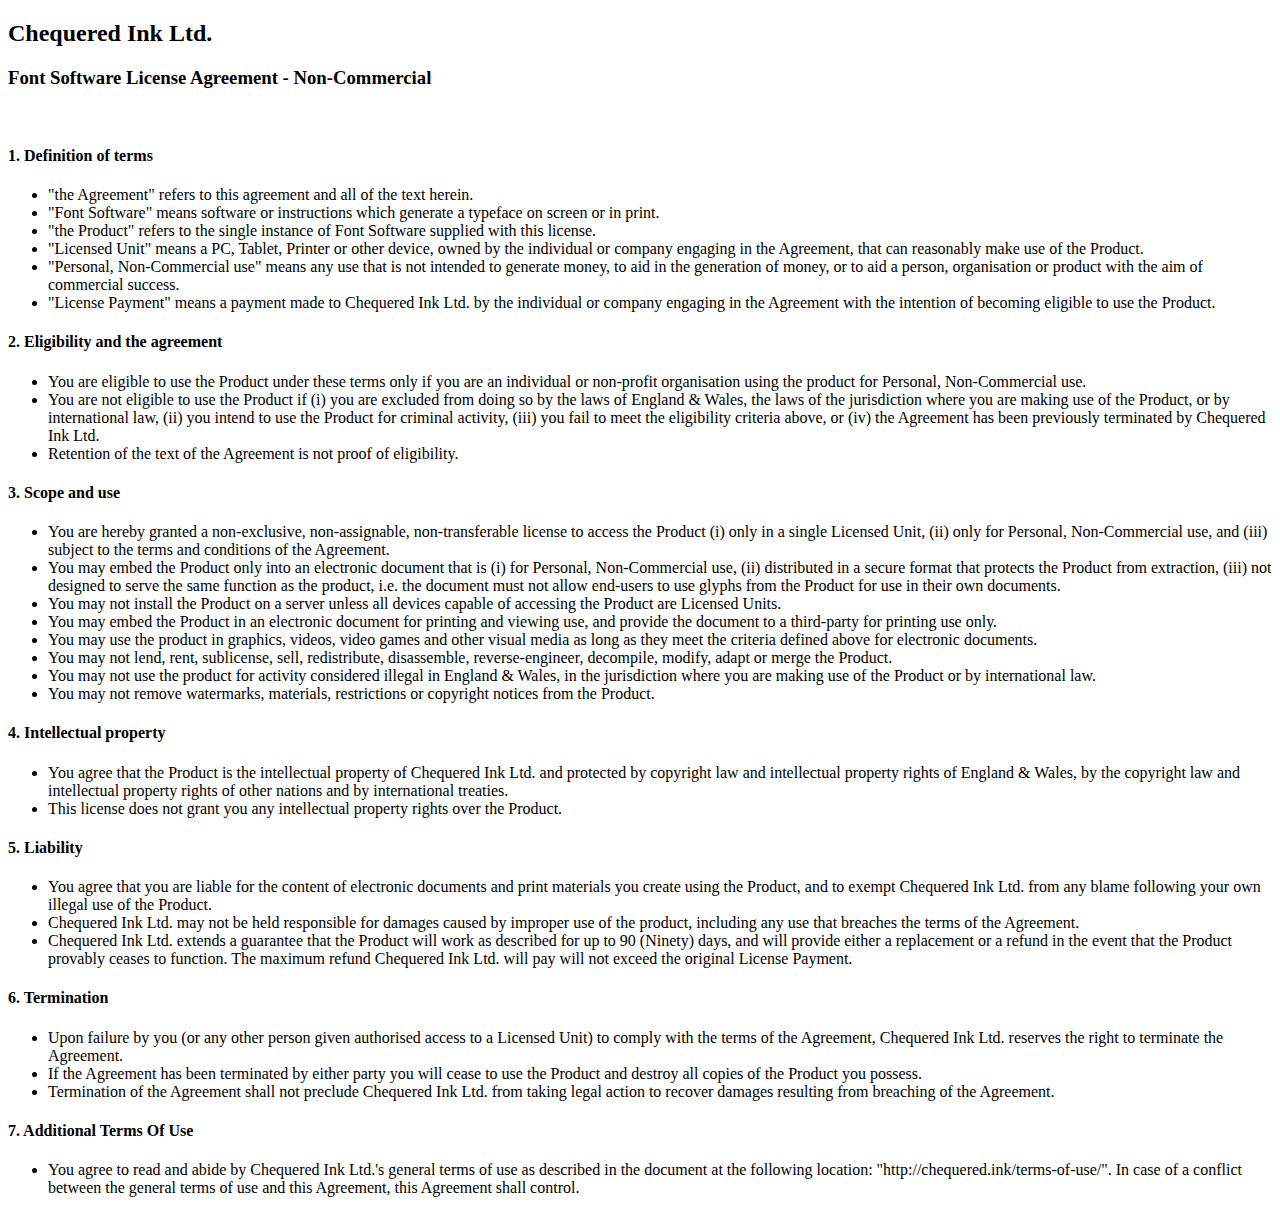
<file: assets/fonts/misc/FSLA_NonCommercial_License-4726.html>
<!DOCTYPE html>
<html>
<head>
<title>Font Software License Agreement - Non-Commercial</title>
</head>
<body>
<h2>Chequered Ink Ltd.</h2>
<h3>Font Software License Agreement - Non-Commercial</h3><br/>
<h4>1. Definition of terms</h4>
<ul>
<li>"the Agreement" refers to this agreement and all of the text herein.</li>
<li>"Font Software" means software or instructions which generate a typeface on screen or in print.</li>
<li>"the Product" refers to the single instance of Font Software supplied with this license.</li>
<li>"Licensed Unit" means a PC, Tablet, Printer or other device, owned by the individual or company engaging in the Agreement, that can reasonably make use of the Product.</li>
<li>"Personal, Non-Commercial use" means any use that is not intended to generate money, to aid in the generation of money, or to aid a person, organisation or product with the aim of commercial success.</li>
<li>"License Payment" means a payment made to Chequered Ink Ltd. by the individual or company engaging in the Agreement with the intention of becoming eligible to use the Product.</li>
</ul>

<h4>2. Eligibility and the agreement</h4>
<ul>
<li>You are eligible to use the Product under these terms only if you are an individual or non-profit organisation using the product for Personal, Non-Commercial use.</li>
<li>You are not eligible to use the Product if (i) you are excluded from doing so by the laws of England & Wales, the laws of the jurisdiction where you are making use of the Product, or by international law, (ii) you intend to use the Product for criminal activity, (iii) you fail to meet the eligibility criteria above, or (iv) the Agreement has been previously terminated by Chequered Ink Ltd.</li>
<li>Retention of the text of the Agreement is not proof of eligibility.</li>
</ul>

<h4>3. Scope and use</h4>
<ul>
<li>You are hereby granted a non-exclusive, non-assignable, non-transferable license to access the Product (i) only in a single Licensed Unit, (ii) only for Personal, Non-Commercial use, and (iii) subject to the terms and conditions of the Agreement.</li>
<li>You may embed the Product only into an electronic document that is (i) for Personal, Non-Commercial use, (ii) distributed in a secure format that protects the Product from extraction, (iii) not designed to serve the same function as the product, i.e. the document must not allow end-users to use glyphs from the Product for use in their own documents.</li>
<li>You may not install the Product on a server unless all devices capable of accessing the Product are Licensed Units.</li>
<li>You may embed the Product in an electronic document for printing and viewing use, and provide the document to a third-party for printing use only.</li>
<li>You may use the product in graphics, videos, video games and other visual media as long as they meet the criteria defined above for electronic documents.</li>
<li>You may not lend, rent, sublicense, sell, redistribute, disassemble, reverse-engineer, decompile, modify, adapt or merge the Product.</li>
<li>You may not use the product for activity considered illegal in England & Wales, in the jurisdiction where you are making use of the Product or by international law.</li>
<li>You may not remove watermarks, materials, restrictions or copyright notices from the Product.</li>
</ul>

<h4>4. Intellectual property</h4>
<ul>
<li>You agree that the Product is the intellectual property of Chequered Ink Ltd. and protected by copyright law and intellectual property rights of England & Wales, by the copyright law and intellectual property rights of other nations and by international treaties.</li>
<li>This license does not grant you any intellectual property rights over the Product.</li>
</ul>

<h4>5. Liability</h4>
<ul>
<li>You agree that you are liable for the content of electronic documents and print materials you create using the Product, and to exempt Chequered Ink Ltd. from any blame following your own illegal use of the Product.</li>
<li>Chequered Ink Ltd. may not be held responsible for damages caused by improper use of the product, including any use that breaches the terms of the Agreement.</li>
<li>Chequered Ink Ltd. extends a guarantee that the Product will work as described for up to 90 (Ninety) days, and will provide either a replacement or a refund in the event that the Product provably ceases to function. The maximum refund Chequered Ink Ltd. will pay will not exceed the original License Payment.</li>
</ul>

<h4>6. Termination</h4>
<ul>
<li>Upon failure by you (or any other person given authorised access to a Licensed Unit) to comply with the terms of the Agreement, Chequered Ink Ltd. reserves the right to terminate the Agreement.</li>
<li>If the Agreement has been terminated by either party you will cease to use the Product and destroy all copies of the Product you possess.</li>
<li>Termination of the Agreement shall not preclude Chequered Ink Ltd. from taking legal action to recover damages resulting from breaching of the Agreement.</li>
</ul>

<h4>7. Additional Terms Of Use</h4>
<ul>
<li>You agree to read and abide by Chequered Ink Ltd.'s general terms of use as described in the document at the following location: "http://chequered.ink/terms-of-use/". In case of a conflict between the general terms of use and this Agreement, this Agreement shall control.</li>
</ul>
</body>
</html>
</file>
